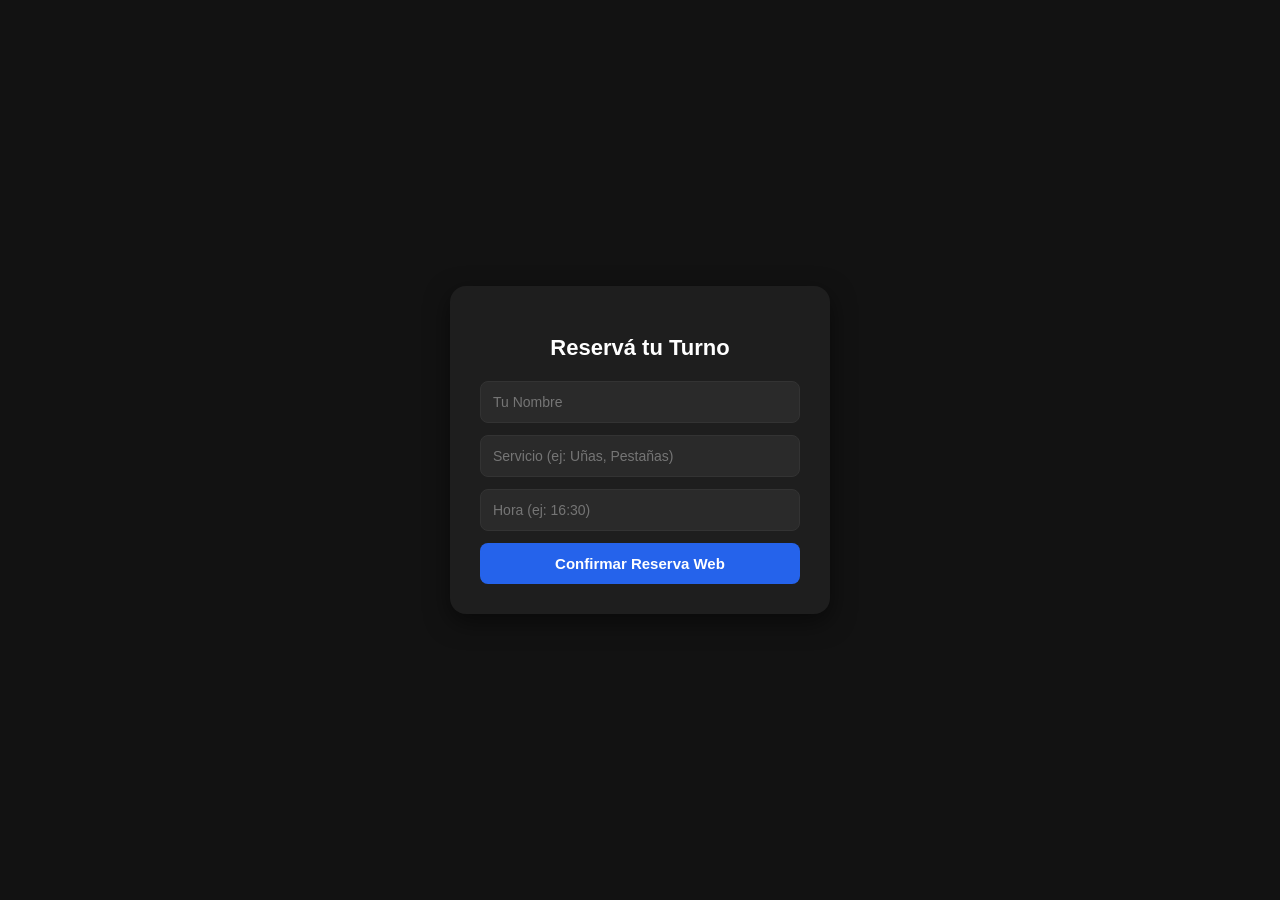
<file: nail.html>
<!DOCTYPE html>
<html lang="es">
<head>
    <meta charset="UTF-8">
    <meta name="viewport" content="width=device-width, initial-scale=1.0">
    <title>Reserva de Turnos - Demo Web</title>
    <style>
        body {
            font-family: 'Segoe UI', Tahoma, Geneva, Verdana, sans-serif;
            background-color: #121212;
            color: #ffffff;
            display: flex;
            justify-content: center;
            align-items: center;
            height: 100vh;
            margin: 0;
        }
        .card {
            background-color: #1e1e1e;
            padding: 30px;
            border-radius: 16px;
            box-shadow: 0 8px 24px rgba(0,0,0,0.5);
            width: 320px;
            text-align: center;
        }
        h2 {
            margin-bottom: 20px;
            font-size: 22px;
        }
        input {
            width: 100%;
            padding: 12px;
            margin-bottom: 12px;
            border-radius: 8px;
            border: 1px solid #333;
            background-color: #2a2a2a;
            color: #fff;
            box-sizing: border-box;
            font-size: 14px;
        }
        input:focus {
            outline: none;
            border-color: #2563eb;
        }
        button {
            width: 100%;
            padding: 12px;
            border-radius: 8px;
            border: none;
            background-color: #2563eb;
            color: white;
            font-weight: bold;
            font-size: 15px;
            cursor: pointer;
            transition: background 0.2s;
        }
        button:hover {
            background-color: #1d4ed8;
        }
    </style>
</head>
<body>

    <div class="card">
        <h2>Reservá tu Turno</h2>
        <input type="text" id="nombre" placeholder="Tu Nombre">
        <input type="text" id="servicio" placeholder="Servicio (ej: Uñas, Pestañas)">
        <input type="text" id="hora" placeholder="Hora (ej: 16:30)">
        <button onclick="enviarTurnoWeb()">Confirmar Reserva Web</button>
    </div>

    <script>
        async function enviarTurnoWeb() {
            const nombre = document.getElementById('nombre').value.trim();
            const servicio = document.getElementById('servicio').value.trim();
            const hora = document.getElementById('hora').value.trim();

            if (!nombre || !servicio || !hora) {
                alert("Por favor completá todos los campos.");
                return;
            }

            const payload = {
                cliente_nombre: nombre,
                servicio: servicio,
                hora: hora,
                origen: "Página Web 🌐"
            };

            try {
                const res = await fetch("http://127.0.0.1:8000/", {
                    method: "POST",
                    headers: {
                        "Content-Type": "application/json"
                    },
                    body: JSON.stringify(payload)
                });

                if (res.ok) {
                    alert("¡Turno registrado con éxito! Abrí el programa en Python y tocá 'Actualizar Lista'.");
                    document.getElementById('nombre').value = '';
                    document.getElementById('servicio').value = '';
                    document.getElementById('hora').value = '';
                } else {
                    alert("Error en el servidor al procesar la reserva.");
                }
            } catch (error) {
                console.error("Error:", error);
                alert("No se pudo conectar con el programa Python. Verificá que 'programa.py' esté ejecutándose.");
            }
        }
    </script>

</body>
</html>
</file>
